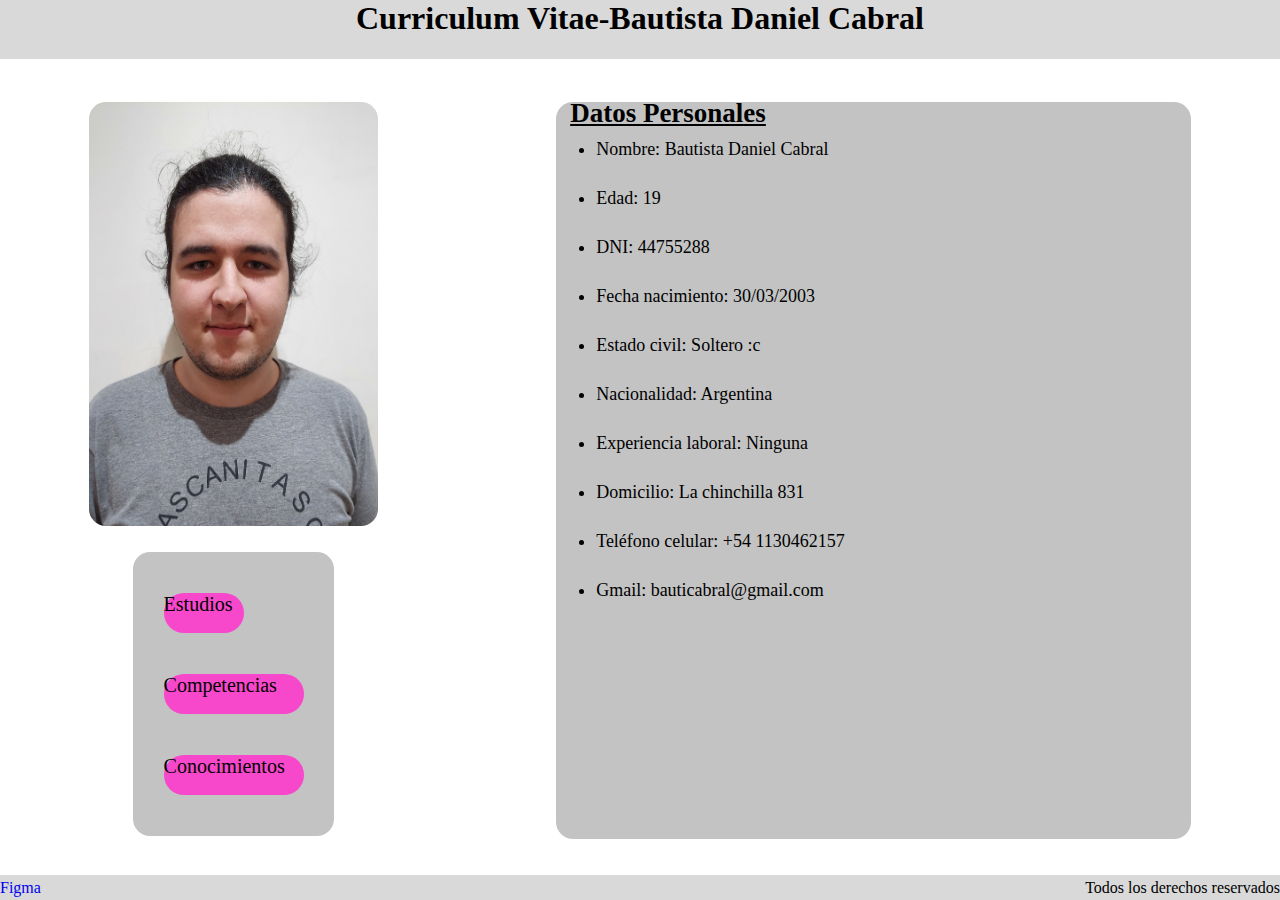
<file: index.html>
<!DOCTYPE html>
<html lang="en">
<head>
    <meta charset="UTF-8">
    <meta http-equiv="X-UA-Compatible" content="IE=edge">
    <meta name="viewport" content="width=device-width, initial-scale=1.0">
    <link  rel="stylesheet" href="styles.css">
    
    <title>Curriculum Vitae</title>
</head>
<body>
    <div class="R1">
        <h1>Curriculum Vitae-Bautista Daniel Cabral</h1>
    </div>

    
    <div class="BigMomma">
        <div class="fotocontainer">
            <div class= "imagen">
                <img src="Cabral.jpg" alt="Foto de bauti">
            </div>
            <div class="links">
                <ul class="links-ul">
                    <li class="primer-li-links"><a href="estudios.html"><div class="Boton3">Estudios</div></a></li>
                    <li><a href="competencia.html"><div class="Boton">Competencias</div></a></li>
                    <li><a href="conocimientos.html"><div class="Boton">Conocimientos</div></a></li>
                </ul>
            </div>
        
        </div>
    
    
        
        <div class="texto">
            <h2>Datos Personales</h2>
            <ul>
                <li>Nombre: Bautista Daniel Cabral</li>
                <li>Edad: 19</li>
                <li>DNI: 44755288</li>
                <li>Fecha nacimiento: 30/03/2003</li>
                <li>Estado civil: Soltero :c</li>
                <li>Nacionalidad: Argentina</li>
                <li>Experiencia laboral: Ninguna</li>
                <li>Domicilio: La chinchilla 831</li>
                <li>Teléfono celular: +54 1130462157</li>
                <li>Gmail: bauticabral@gmail.com</li>
            </ul>
        </div>

    </div>
          
<footer>
    <div>
        <a style = "text-decoration: none;"href = "https://www.figma.com/file/m3yzHpeXxdPBoh37VJOo3K/CV-Diseño?node-id=10-2&t=rQC6UcMRcXzVJwOh-0">Figma</a>
    </div>
    
    <div>
        <p>Todos los derechos reservados</p>
    </div> 
        
</footer>
</body>
</html>
</file>
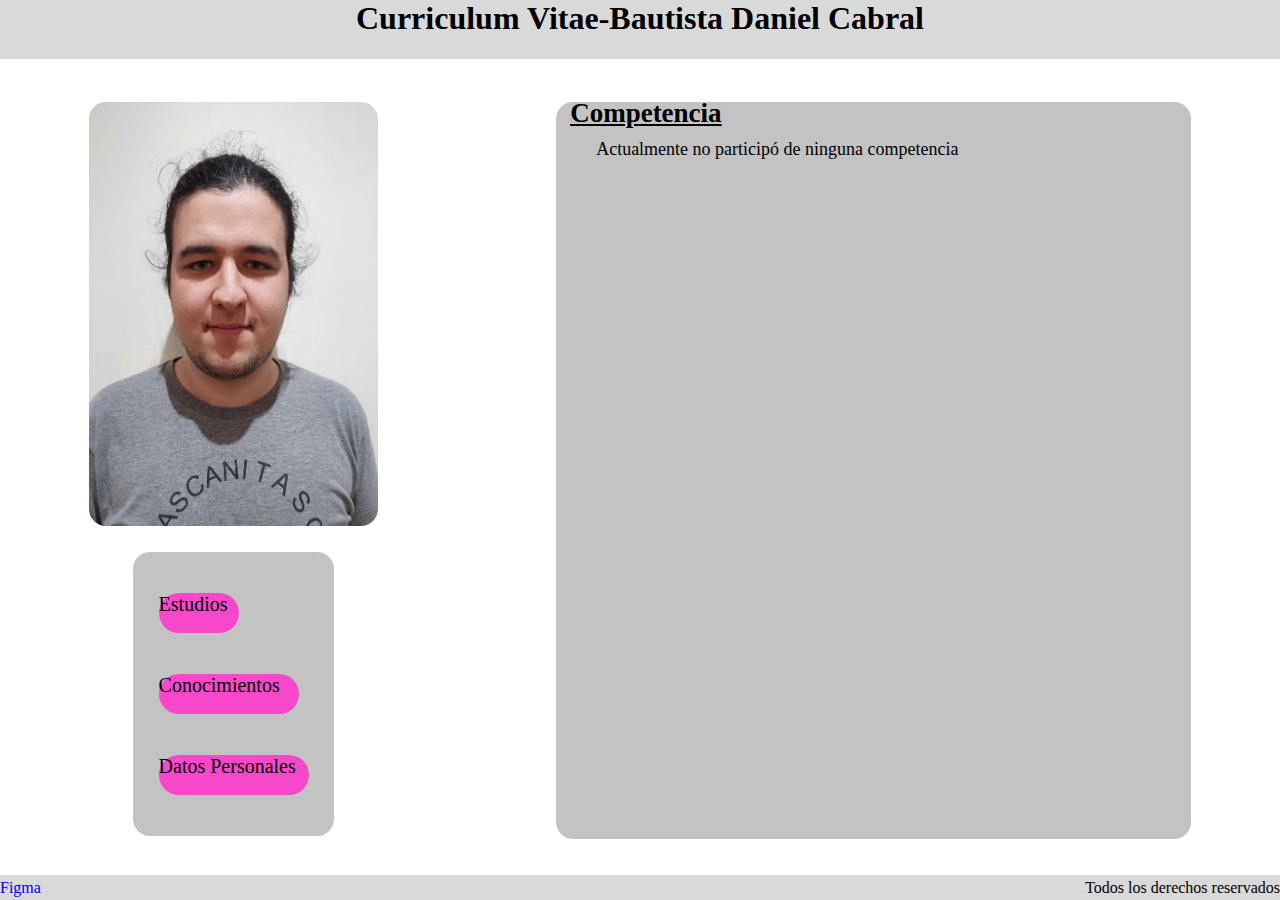
<file: competencia.html>
<!DOCTYPE html>
<html lang="en">
<head>
    <meta charset="UTF-8">
    <meta http-equiv="X-UA-Compatible" content="IE=edge">
    <meta name="viewport" content="width=device-width, initial-scale=1.0">
    <link rel="stylesheet" href="StylesCompetencia.css">
    <title>Competencia</title>
</head>

<body>
    <div class="R1">
        <h1>Curriculum Vitae-Bautista Daniel Cabral</h1>
    </div> 
    <div class="BigMomma">
        <div class="fotocontainer">
            <div class= "imagen">
                <img src="Cabral.jpg" alt="Foto de bauti">
            </div>
            <div class="links">
                <ul class="links-ul">
                    <li class="primer-li-links"><a href="estudios.html"><div class="Boton3">Estudios</div></a></li>
                    <li><a href="conocimientos.html"><div class="Boton">Conocimientos</div></a></li>
                    <li><a href="index.html"><div class=Boton2>Datos Personales</div></a></li>
                </ul>
            </div>
        
        </div>
    
    
        
        <div class="texto">
            <h2>Competencia</h2>
            <ul>
                <p>Actualmente no participó de ninguna competencia</p>
            </ul>

        </div>

    </div>
          
<footer>
    <div>
        <a style = "text-decoration: none;"href = "https://www.figma.com/file/m3yzHpeXxdPBoh37VJOo3K/CV-Diseño?node-id=10-2&t=rQC6UcMRcXzVJwOh-0">Figma</a>
    </div>
        
    <div>
        <p>Todos los derechos reservados</p>
    </div> 
            
</footer>
    
    
        
</body>



</html>
</file>
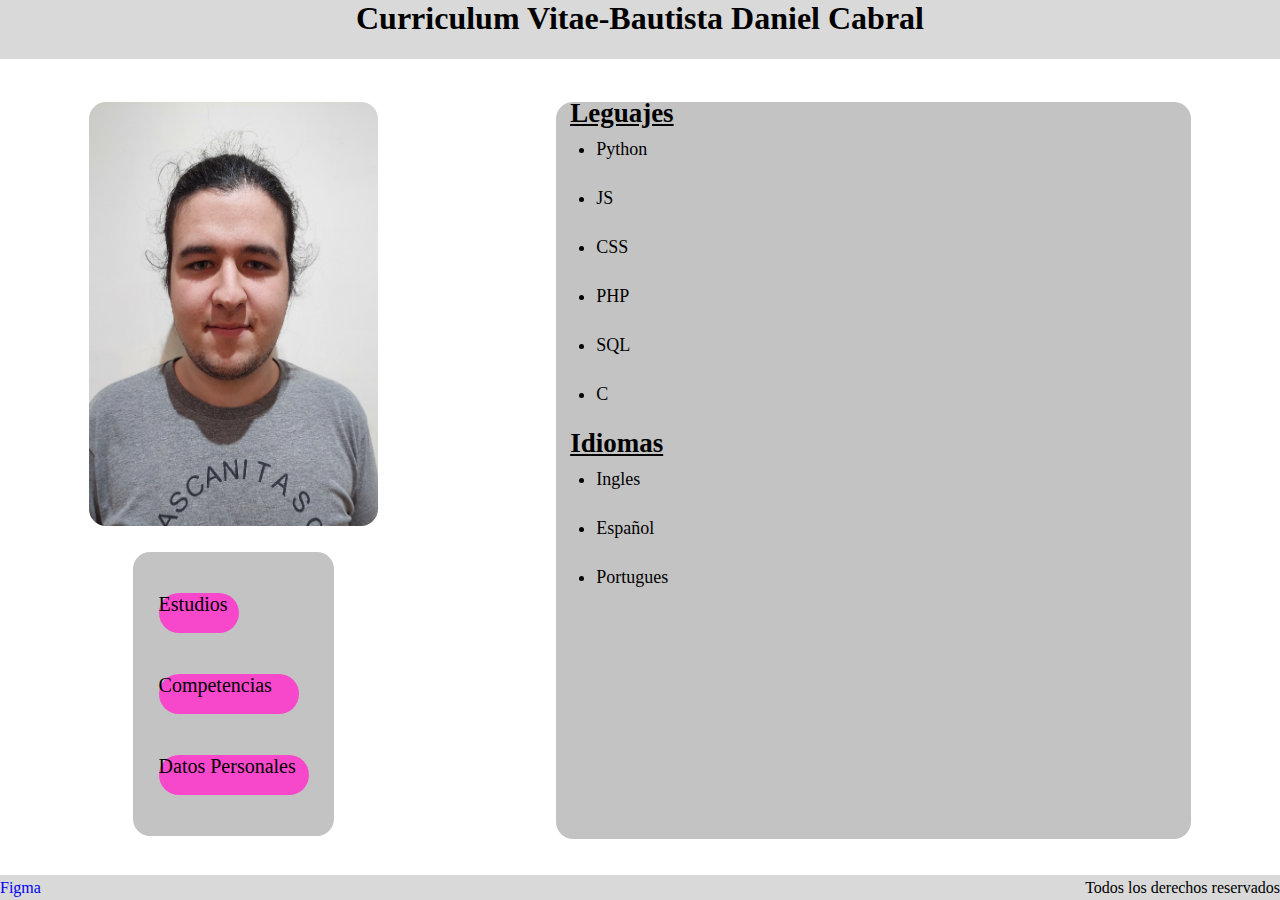
<file: conocimientos.html>
<!DOCTYPE html>
<html lang="en">
<head>
    <meta charset="UTF-8">
    <meta http-equiv="X-UA-Compatible" content="IE=edge">
    <meta name="viewport" content="width=device-width, initial-scale=1.0">
    <link  rel="stylesheet" href="StyleConocimientos.css">
    <title>Conocimientos</title>
</head>
<body>
    <div class="R1">
        <h1>Curriculum Vitae-Bautista Daniel Cabral</h1>
    </div>

    
    <div class="BigMomma">
        <div class="fotocontainer">
            <div class= "imagen">
                <img src="Cabral.jpg" alt="Foto de bauti">
            </div>
            <div class="links">
                <ul class="links-ul">
                    <li class="primer-li-links"><a href="estudios.html"><div class="Boton3">Estudios</div></a></li>
                    <li><a href="competencia.html"><div class="Boton">Competencias</div></a></li>
                    <li><a href="index.html"><div class="Boton2">Datos Personales</div></a></li>
                </ul>
            </div>
        
        </div>
    
    
        
        <div class="texto">
            <h2>Leguajes</h2>
            <ul>
                <li>Python</li>
                <li>JS</li>
                <li>CSS</li>
                <li>PHP</li>
                <li>SQL</li>
                <li>C</li>
            </ul>
            <h2>Idiomas</h2>
            <ul>
                <li>Ingles</li>
                <li>Español</li>
                <li>Portugues</li>
            </ul>
        </div>

    </div>
          
<footer>
    <div>
        <a style = "text-decoration: none;"href = "https://www.figma.com/file/m3yzHpeXxdPBoh37VJOo3K/CV-Diseño?node-id=10-2&t=rQC6UcMRcXzVJwOh-0">Figma</a>
    </div>
        
    <div>
        <p>Todos los derechos reservados</p>
    </div> 
            
</footer>
    
    
        
</body>
</html>
</file>
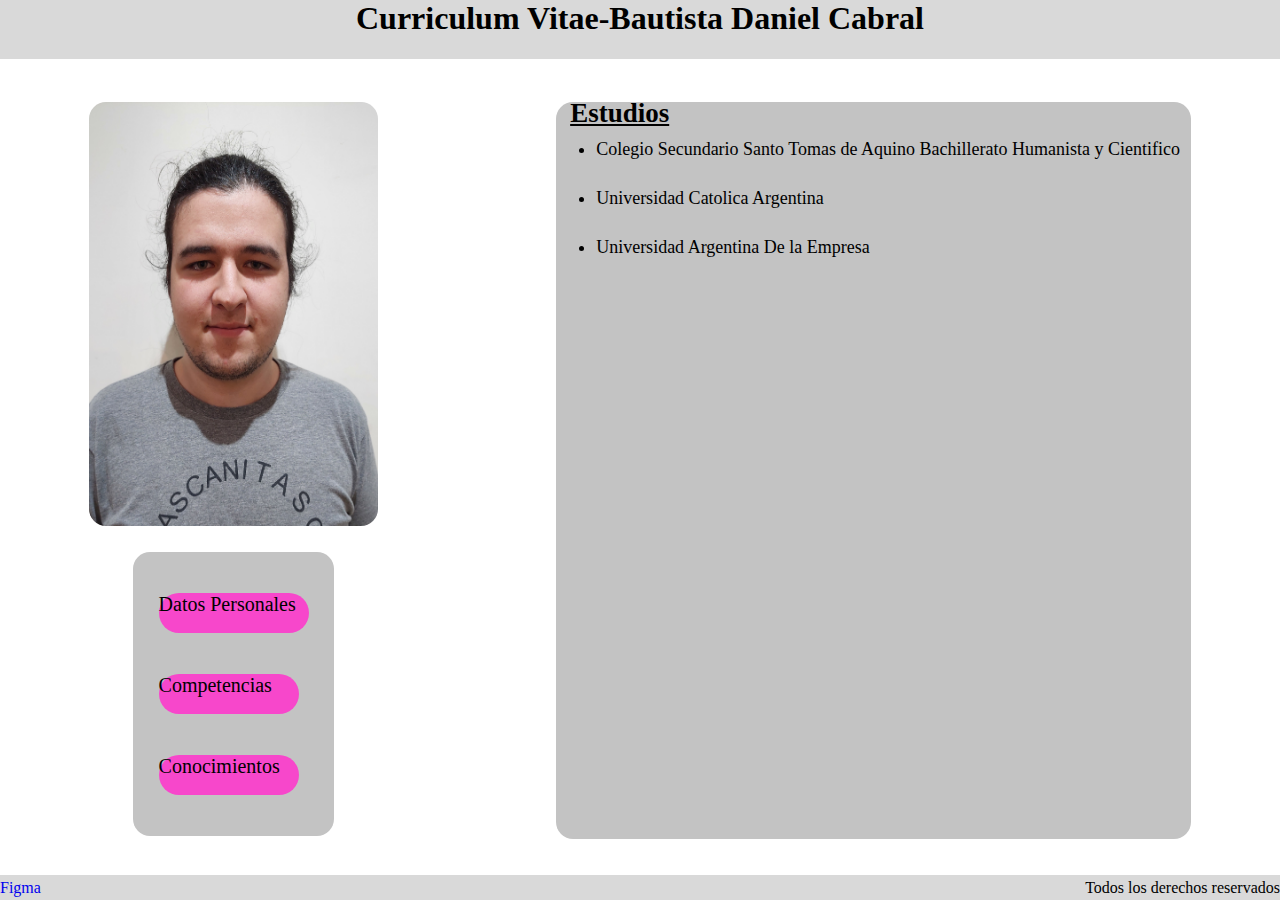
<file: estudios.html>
<!DOCTYPE html>
<html lang="en">
<head>
    <meta charset="UTF-8">
    <meta http-equiv="X-UA-Compatible" content="IE=edge">
    <meta name="viewport" content="width=device-width, initial-scale=1.0">
    <link  rel="stylesheet" href="StyleEstudios.css">
    <title>Estudios</title>
</head>
<body>
    <div class="R1">
        <h1>Curriculum Vitae-Bautista Daniel Cabral</h1>
    </div>

    <div class="BigMomma">
        <div class="fotocontainer">
            <div class= "imagen">
                <img src="Cabral.jpg" alt="Foto de bauti">
            </div>
            <div class="links">
                <ul class="links-ul">
                    <li class="primer-li-links"><a href="index.html"><div class="Boton2">Datos Personales</div></a></li>
                    <li><a href="competencia.html"><div class="Boton">Competencias</div></a></li>
                    <li><a href="conocimientos.html"><div class="Boton">Conocimientos</div></a></li>
                </ul>
            </div>
        
        </div>
    
    
    <div class="texto">
        <h2>Estudios</h2>
        <ul>
            <li>Colegio Secundario Santo Tomas de Aquino Bachillerato Humanista y Cientifico</li> 
            <li>Universidad Catolica Argentina</li>
            <li>Universidad Argentina De la Empresa</li>
        </ul>

    </div>

<footer>
    <div>
        <a style = "text-decoration: none;"href = "https://www.figma.com/file/m3yzHpeXxdPBoh37VJOo3K/CV-Diseño?node-id=10-2&t=rQC6UcMRcXzVJwOh-0">Figma</a>
    </div>
        
    <div>
        <p>Todos los derechos reservados</p>
    </div> 
            
</footer>
    
</body>
</html>
</file>
<file: styles.css>
*{
    margin: 0;
}

.R1{
    text-align: center;
    width: 100%;
    height: 6.5vh;
    left: 0px;
    top: 45.2px;
    background: #D9D9D9;
    margin-bottom: 43px;
    font-family: 'Inter';
    font-style: normal;

}
.imagen{
    padding-bottom: 21.22px;
}

.imagen img{
    width: 22.6vw;     
    height: 47.2vh; 
    border-radius: 17px;
    left: 100.69px;
    top: 106.38px;
}

.BigMomma{
    display: flex;
    justify-content: space-around;
}

.texto{
    background-color: #C3C3C3;
    border-radius: 17px;
    text-align: left;
    font-family: 'Inter';
    font-style: normal;
    font-weight: 400;
    font-size: 18px;
    line-height: 22px;
    width: 49.6vw;     
    height: 81.94vh;
}
.texto h2{
    padding-left: 14px;
    padding-bottom: 14px;
    text-decoration-line: underline;
}
.texto li{
    padding-bottom: 27px;
}

.links{
    background-color: #C3C3C3;
    border-radius: 17px;
    display: flex;
    justify-content: center;
    width: 15.7vw;     
    height: 31.66vh;
}

.links-ul{
    list-style-type: none;
    padding: 0px;
    display: flex;
    justify-content: space-evenly;
    flex-direction: column;
    font-family: 'Inter';
    font-style: normal;
    font-weight: 400;
    font-size: 20px;
}

.links li a{
    list-style-type: none;
    color: black;
    text-decoration: none;
}

.fotocontainer{
    display: flex;
    flex-direction: column;
    align-items: center;
}
footer{
    display: flex;
    background: #D9D9D9;
    position: fixed;
    left: 0;
    bottom: 0;
    width: 100%;
    height: 25px;
    justify-content: space-between;
    text-decoration: none;
    align-items: center;
    color: black
}
.Boton{
    background: #f747cb;
    border-radius: 25px;
    width: 140px;
    height: 40px;
}
.Boton2{
    background: #f747cb;
    border-radius: 25px;
    width: 150px;
    height: 40px;
}
.Boton3{
    background: #f747cb;
    border-radius: 25px;
    width: 80px;
    height: 40px;
}

@media (max-width:768px) {
    .imagen img{
        width: 35vw;     
        height: 47.2vh; 
        border-radius: 17px;
        left: 100.69px;
        top: 106.38px;}

    .links{
        width: 25vw;     
        height: 31.66vh;
    }

    
}

@media (max-width: 425px) {
    .texto{
        font-size: 14px;
        align-items: center;
        margin-left: 90px;
        padding-left: 15px;
        padding-right: 15px;
        width: 49.6vw;     
        height: 50vh;
    }

    .fotocontainer{
        display: flex;
        flex-direction: row;
        align-items: center;
        justify-content: space-around;
    }

    .BigMomma{
        flex-direction: column;
    }

    .imagen img{
        width: 150px;     
        height: 150px; 
    }

    .links{
        width: 150px;     
        height: 150px; 
        margin-bottom: 11px;
    }

    .R1{
        font-size: 10px;
        text-align: center;
    }
    .imagen{
        padding-bottom: 10px;
    }
    .texto li{
        padding: 0 0 0 0;
    }
}
</file>
<file: StylesCompetencia.css>
*{
    margin: 0;
}

.R1{
    text-align: center;
    width: 100%;
    height: 6.5vh;
    left: 0px;
    top: 45.2px;
    background: #D9D9D9;
    margin-bottom: 43px;
    font-family: 'Inter';
    font-style: normal;

}
.imagen{
    padding-bottom: 21.22px;
}

.imagen img{
    width: 22.6vw;     
    height: 47.2vh; 
    border-radius: 17px;
    left: 100.69px;
    top: 106.38px;
}

.BigMomma{
    display: flex;
    justify-content: space-around;
}

.texto{
    background-color: #C3C3C3;
    border-radius: 17px;
    text-align: left;
    font-family: 'Inter';
    font-style: normal;
    font-weight: 400;
    font-size: 18px;
    line-height: 22px;
    width: 49.6vw;     
    height: 81.94vh;
}
.texto h2{
    padding-left: 14px;
    padding-bottom: 14px;
    text-decoration-line: underline;
}
.texto li{
    padding-bottom: 27px;
}

.links{
    background-color: #C3C3C3;
    border-radius: 17px;
    display: flex;
    justify-content: center;
    width: 15.7vw;     
    height: 31.66vh;
}

.links-ul{
    list-style-type: none;
    padding: 0px;
    display: flex;
    justify-content: space-evenly;
    flex-direction: column;
    font-family: 'Inter';
    font-style: normal;
    font-weight: 400;
    font-size: 20px;
}

.links li a{
    list-style-type: none;
    color: black;
    text-decoration: none;
}

.fotocontainer{
    display: flex;
    flex-direction: column;
    align-items: center;
}
footer{
    display: flex;
    background: #D9D9D9;
    position: fixed;
    left: 0;
    bottom: 0;
    width: 100%;
    height: 25px;
    justify-content: space-between;
    text-decoration: none;
    align-items: center;
    color: black
}
.Boton{
    background: #f747cb;
    border-radius: 25px;
    width: 140px;
    height: 40px;
}
.Boton2{
    background: #f747cb;
    border-radius: 25px;
    width: 150px;
    height: 40px;
}
.Boton3{
    background: #f747cb;
    border-radius: 25px;
    width: 80px;
    height: 40px;
}



@media (max-width:768px) {
    .imagen img{
        width: 35vw;     
        height: 47.2vh; 
        border-radius: 17px;
        left: 100.69px;
        top: 106.38px;}

    .links{
        width: 25vw;     
        height: 31.66vh;
    }

    
}

@media (max-width: 425px) {
    .texto{
        font-size: 14px;
        align-items: center;
        margin-left: 90px;
        padding-left: 15px;
        padding-right: 15px;
        width: 49.6vw;     
        height: 50vh;
    }

    .fotocontainer{
        display: flex;
        flex-direction: row;
        align-items: center;
        justify-content: space-around;
    }

    .BigMomma{
        flex-direction: column;
    }

    .imagen img{
        width: 150px;     
        height: 150px; 
    }

    .links{
        width: 150px;     
        height: 150px; 
        margin-bottom: 11px;
    }

    .R1{
        font-size: 10px;
        text-align: center;
    }
    .imagen{
        padding-bottom: 10px;
    }
    .texto li{
        padding: 0 0 0 0;
    }
}
</file>
<file: StyleConocimientos.css>
*{
    margin: 0;
}

.R1{
    text-align: center;
    width: 100%;
    height: 6.5vh;
    left: 0px;
    top: 45.2px;
    background: #D9D9D9;
    margin-bottom: 43px;
    font-family: 'Inter';
    font-style: normal;

}
.imagen{
    padding-bottom: 21.22px;
}

.imagen img{
    width: 22.6vw;     
    height: 47.2vh; 
    border-radius: 17px;
    left: 100.69px;
    top: 106.38px;
}

.BigMomma{
    display: flex;
    justify-content: space-around;
}

.texto{
    background-color: #C3C3C3;
    border-radius: 17px;
    text-align: left;
    font-family: 'Inter';
    font-style: normal;
    font-weight: 400;
    font-size: 18px;
    line-height: 22px;
    width: 49.6vw;     
    height: 81.94vh;
}
.texto h2{
    padding-left: 14px;
    padding-bottom: 14px;
    text-decoration-line: underline;
}
.texto li{
    padding-bottom: 27px;
}

.links{
    background-color: #C3C3C3;
    border-radius: 17px;
    display: flex;
    justify-content: center;
    width: 15.7vw;     
    height: 31.66vh;
}

.links-ul{
    list-style-type: none;
    padding: 0px;
    display: flex;
    justify-content: space-evenly;
    flex-direction: column;
    font-family: 'Inter';
    font-style: normal;
    font-weight: 400;
    font-size: 20px;
}

.links li a{
    list-style-type: none;
    color: black;
    text-decoration: none;
}

.fotocontainer{
    display: flex;
    flex-direction: column;
    align-items: center;
}
footer{
    display: flex;
    background: #D9D9D9;
    position: fixed;
    left: 0;
    bottom: 0;
    width: 100%;
    height: 25px;
    justify-content: space-between;
    text-decoration: none;
    align-items: center;
}
.Boton{
    background: #f747cb;
    border-radius: 25px;
    width: 140px;
    height: 40px;
}
.Boton2{
    background: #f747cb;
    border-radius: 25px;
    width: 150px;
    height: 40px;
}
.Boton3{
    background: #f747cb;
    border-radius: 25px;
    width: 80px;
    height: 40px;
}


@media (max-width:768px) {
    .imagen img{
        width: 35vw;     
        height: 47.2vh; 
        border-radius: 17px;
        left: 100.69px;
        top: 106.38px;}

    .links{
        width: 25vw;     
        height: 31.66vh;
    }

    
}

@media (max-width: 425px) {
    .texto{
        font-size: 14px;
        align-items: center;
        margin-left: 90px;
        padding-left: 15px;
        padding-right: 15px;
        width: 49.6vw;     
        height: 50vh;
    }

    .fotocontainer{
        display: flex;
        flex-direction: row;
        align-items: center;
        justify-content: space-around;
    }

    .BigMomma{
        flex-direction: column;
    }

    .imagen img{
        width: 150px;     
        height: 150px; 
    }

    .links{
        width: 150px;     
        height: 150px; 
        margin-bottom: 11px;
    }

    .R1{
        font-size: 10px;
        text-align: center;
    }
    .imagen{
        padding-bottom: 10px;
    }
    .texto li{
        padding: 0 0 0 0;
    }
}
</file>
<file: StyleEstudios.css>
*{
    margin: 0;
}

.R1{
    text-align: center;
    width: 100%;
    height: 6.5vh;
    left: 0px;
    top: 45.2px;
    background: #D9D9D9;
    margin-bottom: 43px;
    font-family: 'Inter';
    font-style: normal;

}
.imagen{
    padding-bottom: 21.22px;
}

.imagen img{
    width: 22.6vw;     
    height: 47.2vh; 
    border-radius: 17px;
    left: 100.69px;
    top: 106.38px;
}

.BigMomma{
    display: flex;
    justify-content: space-around;
}

.texto{
    background-color: #C3C3C3;
    border-radius: 17px;
    text-align: left;
    font-family: 'Inter';
    font-style: normal;
    font-weight: 400;
    font-size: 18px;
    line-height: 22px;
    width: 49.6vw;     
    height: 81.94vh;
}
.texto h2{
    padding-left: 14px;
    padding-bottom: 14px;
    text-decoration-line: underline;
}
.texto li{
    padding-bottom: 27px;
}

.links{
    background-color: #C3C3C3;
    border-radius: 17px;
    display: flex;
    justify-content: center;
    width: 15.7vw;     
    height: 31.66vh;
}

.links-ul{
    list-style-type: none;
    padding: 0px;
    display: flex;
    justify-content: space-evenly;
    flex-direction: column;
    font-family: 'Inter';
    font-style: normal;
    font-weight: 400;
    font-size: 20px;
}

.links li a{
    list-style-type: none;
    color: black;
    text-decoration: none;
}

.fotocontainer{
    display: flex;
    flex-direction: column;
    align-items: center;
}
footer{
    display: flex;
    background: #D9D9D9;
    position: fixed;
    left: 0;
    bottom: 0;
    width: 100%;
    height: 25px;
    justify-content: space-between;
    text-decoration: none;
    align-items: center;
    color: black
}
.Boton{
    background: #f747cb;
    border-radius: 25px;
    width: 140px;
    height: 40px;
}
.Boton2{
    background: #f747cb;
    border-radius: 25px;
    width: 150px;
    height: 40px;
}


@media (max-width:768px) {
    .imagen img{
        width: 35vw;     
        height: 47.2vh; 
        border-radius: 17px;
        left: 100.69px;
        top: 106.38px;}

    .links{
        width: 25vw;     
        height: 31.66vh;
    }

    
}

@media (max-width: 425px) {
    .texto{
        font-size: 14px;
        align-items: center;
        margin-left: 90px;
        padding-left: 15px;
        padding-right: 15px;
        width: 49.6vw;     
        height: 50vh;
    }

    .fotocontainer{
        display: flex;
        flex-direction: row;
        align-items: center;
        justify-content: space-around;
    }

    .BigMomma{
        flex-direction: column;
    }

    .imagen img{
        width: 150px;     
        height: 150px; 
    }

    .links{
        width: 150px;     
        height: 150px; 
        margin-bottom: 11px;
    }

    .R1{
        font-size: 10px;
        text-align: center;
    }
    .imagen{
        padding-bottom: 10px;
    }
    .texto li{
        padding: 0 0 0 0;
    }
}
</file>
